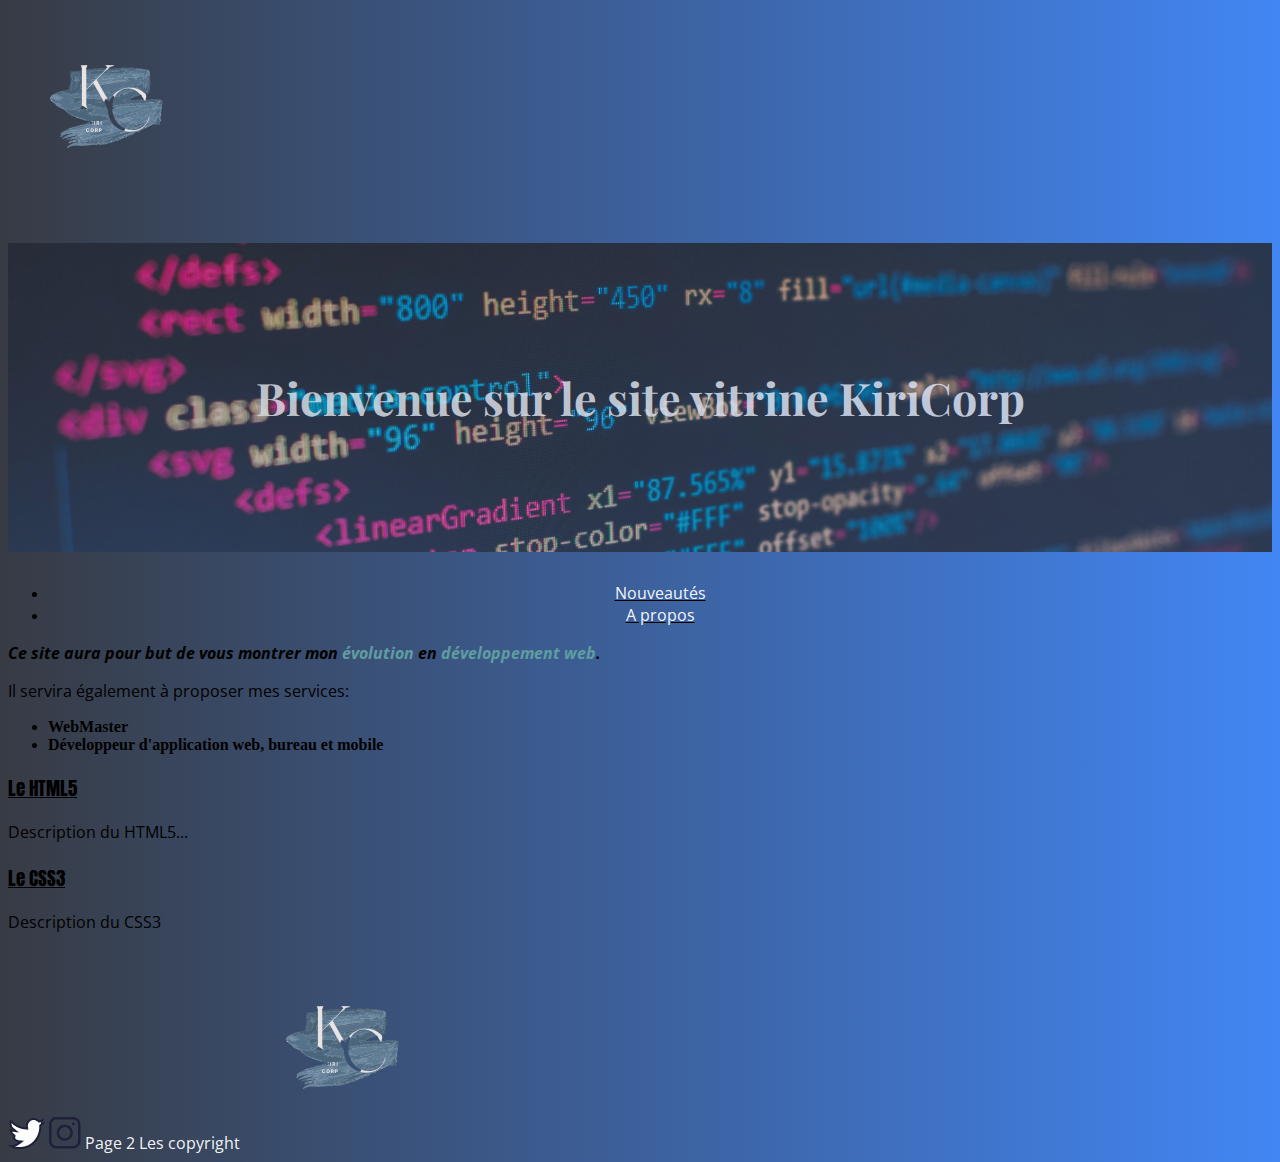
<file: index.html>
<!DOCTYPE html>
<html lang="fr">

<head>
    <meta charset="utf-8" />
    <title> Acceuil - KiriCorp </title>
    <link rel="stylesheet" href="style.css" />
    <link rel="icon" type="image/png" href="https://www.icone-png.com/png/48/48222.png" />
    <link rel="preconnect" href="https://fonts.googleapis.com">
    <link rel="preconnect" href="https://fonts.gstatic.com" crossorigin>
    <link href="https://fonts.googleapis.com/css2?family=Anton&family=Open+Sans&display=swap" rel="stylesheet">
    <link rel="preconnect" href="https://fonts.googleapis.com">
    <link rel="preconnect" href="https://fonts.googleapis.com">
    <link rel="preconnect" href="https://fonts.gstatic.com" crossorigin>
    <link href="https://fonts.googleapis.com/css2?family=Playfair+Display&display=swap" rel="stylesheet">
</head>

<!-- CRTL + / permet de créer ce genre de commentaire-->

<body> 
  <header>
    <a href="index.html"><img src="images/kiri-corp_logo.png"></a>
    <h1> Bienvenue sur le site vitrine KiriCorp </h1>
  </header>
  <nav>
    <ul> 
      <li> <a class="lienspage" href="page2.html">Nouveautés</a> </li>
      <li> <a class="lienspage" href="a_propos.html">A propos</a> </li>
      </ul>
  </nav>
  <main>  <p> <em>Ce site aura pour but de vous montrer mon <span class="couleur">évolution</span> en <span class="couleur">développement web</span>.</em></p>
    <p> Il servira également à proposer mes services:</p>
    <ul>
        <li> <strong> WebMaster </strong> </li>
        <li> <strong> Développeur d'application web, bureau et mobile </strong> </li>
    </ul>
<!-- On peut créer des listes avec ul, li ou ol pour une liste numérotée   -->
  <h3> Le HTML5 </h3>
    <p> Description du HTML5...
  </p>
  <h3> Le CSS3 </h3>
    <p> Description du CSS3
  </p>
<!--  <mark> </mark> Surligner le texte.

      <em> </em> Mettre le texte en italique.

      <strong> </strong>  Mettre le texte en gras.  -->
  </main>
    <footer>
      <a target="_blank" href="https://twitter.com/Kirilatt"><img src="images/twitter.png" alt="logo twitter."></a>
      <a target="_blank" href="https://www.instagram.com"><img src="images/instagram.png" alt="logo instagram"></a>
      <a class="lienspage" href="page2.html"> Page 2 </a>
      <a class="lienspage" href="a_propos.html#copyright"> Les copyright </a>
      <a href="index.html"><img src="images/kiri-corp_logo.png"></a>
    </footer>
</body>

</html>
</file>
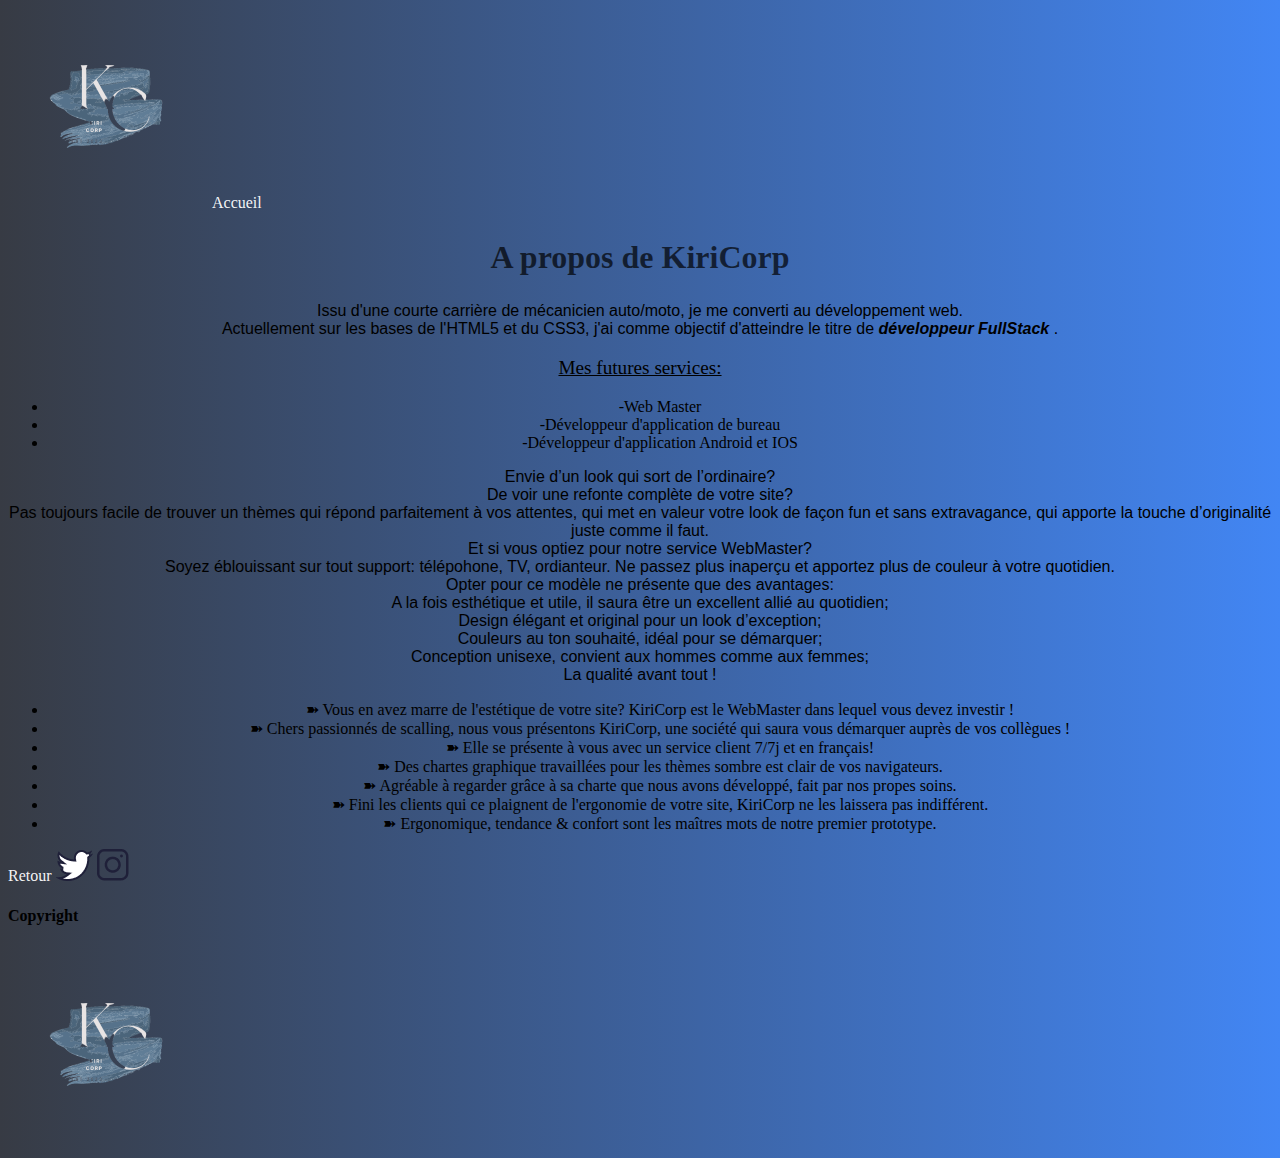
<file: a_propos.html>
<!DOCTYPE html>
<html lang="fr">

<head>
    <meta charset="utf-8">
    <title>À propos - KiriCorp </title>
    <link rel="icon" type="image/png" href="https://www.icone-png.com/png/48/48222.png" />
</head>

<body>
    <!-- "CTRL + /" Contenu de la page -->
    <link rel="stylesheet" href="style.css" />
    <div>
        <a href="index.html"><img src="images/kiri-corp_logo.png"></a>
        <a class="lienspage" href="index.html">Accueil</a>
    </div>
    <div class="allignement_a_propos">
        <h2>A propos de KiriCorp </h2>
            <p> Issu d'une courte carrière de mécanicien auto/moto, je me converti au développement web. 
            <br> Actuellement sur les bases de l'HTML5 et du CSS3, j'ai comme objectif d'atteindre le titre de <em> développeur FullStack </em>. </p>
        <h3> Mes futures services: </h3>
        <ul>
            <li> -Web Master </li>
            <li> -Développeur d'application de bureau </li>
            <li> -Développeur d'application Android et IOS </li>
        </ul>
    
            <p>Envie d’un look qui sort de l’ordinaire? 
            <br> De voir une refonte complète de votre site?
            <br>Pas toujours facile de trouver un thèmes qui répond parfaitement à vos attentes, qui met en valeur votre look de façon fun et sans extravagance, qui apporte la touche d’originalité juste comme il faut. 
            <br> Et si vous optiez pour notre service WebMaster?
            <br> Soyez éblouissant sur tout support: télépohone, TV, ordianteur. Ne passez plus inaperçu et apportez plus de couleur à votre quotidien. 
            <br> Opter pour ce modèle ne présente que des avantages:
            <br> A la fois esthétique et utile, il saura être un excellent allié au quotidien;
            <br> Design élégant et original pour un look d’exception;
            <br> Couleurs au ton souhaité, idéal pour se démarquer;
            <br> Conception unisexe, convient aux hommes comme aux femmes;
            <br> La qualité avant tout !
       
            <ul>
            <li>➽ Vous en avez marre de l'estétique de votre site? KiriCorp est le WebMaster dans lequel vous devez investir !</li>
            <li>➽ Chers passionnés de scalling, nous vous présentons KiriCorp, une société qui saura vous démarquer auprès de vos collègues !</li>
            <li>➽ Elle se présente à vous avec un service client 7/7j et en français!</li>
            <li>➽ Des chartes graphique travaillées pour les thèmes sombre est clair de vos navigateurs.</li>
            <li>➽ Agréable à regarder grâce à sa charte que nous avons développé, fait par nos propes soins.</li>
            <li>➽ Fini les clients qui ce plaignent de l'ergonomie de votre site, KiriCorp ne les laissera pas indifférent.</li>
            <li>➽ Ergonomique, tendance & confort sont les maîtres mots de notre premier prototype.</li>
            </ul>
    </div>    
    <div>
        <a class="lienspage" href="index.html">Retour</a>
        <a target="_blank" href="https://twitter.com/Kirilatt"><img src="images/twitter.png" alt="logo twitter."></a>
        <a target="_blank" href="https://www.instagram.com"><img src="images/instagram.png" alt="logo instagram."></a>
        <h4 id="copyright">Copyright</h4>
        <a href="index.html"><img src="images/kiri-corp_logo.png"></a>
    </div>
</body>

</html>
</file>
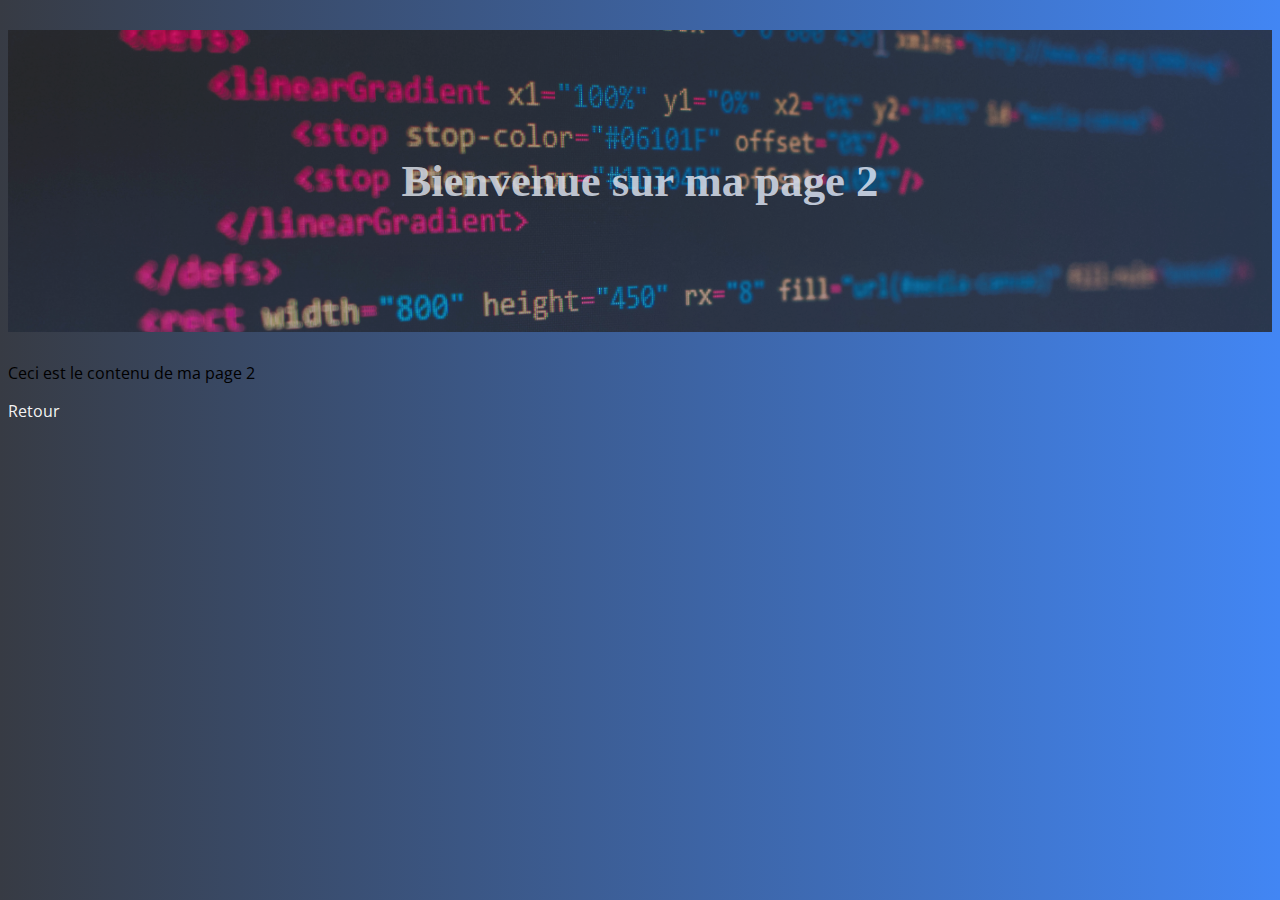
<file: page2.html>
<!DOCTYPE html>
<html lang="fr">
<head>
    <meta charset="UTF-8">
    <title>Page 2</title>
    <link rel="stylesheet" href="style.css" />
    <link rel="preconnect" href="https://fonts.googleapis.com">
    <link rel="preconnect" href="https://fonts.gstatic.com" crossorigin>
    <link href="https://fonts.googleapis.com/css2?family=Anton&family=Open+Sans&display=swap" rel="stylesheet">

</head>
<body>
    <h1>Bienvenue sur ma page 2</h1>
    <p>Ceci est le contenu de ma page 2</p>
    <a class="lienspage" href="index.html">Retour</a>
</body>
</html>
</file>
<file: style.css>
h1{
   font-family: 'Playfair Display', serif; font-size: 2.8em ; font-style: unset ;
    text-align: center; color: rgba(255, 255, 255, 0.861);
    background-image:url("images/background.jpg");
    padding: 125px;
     background-attachment:fixed ;
      background-size: cover;
      opacity:0.8 ;
 }
 /* Petit commentaire pas piqué des annetons
 comme dirais notre chère Amixem */
 h2{
   font-family: "Anton", sans serif; font-size: 2em; text-align: center; color: rgba(0, 0, 0, 0.687);
 }
 h3{
   font-family: "Anton"; font-size: 1.2em; font-weight: 200; text-decoration: underline;
 }
 p{
   font-family: "Open Sans", sans-serif; font-size: 1em ; color: black;
 }
 em{
   font-style:italic ;font-weight: 700
   ;
 }
 a{
   font-family: "Open Sans"; font-size: 1em; text-decoration: none;
 }
 .couleur{
    color: cadetblue;
 }
 ul{
   font-size: 1em;
 }
 body{
   background:linear-gradient(to right,#373B44,#4286f4) ;
 }
.lienspage{
   color: #fffffff5;
}
.allignement_a_propos{text-align: center;
  
}
nav{text-align: center; text-decoration: underline;

}
</file>
